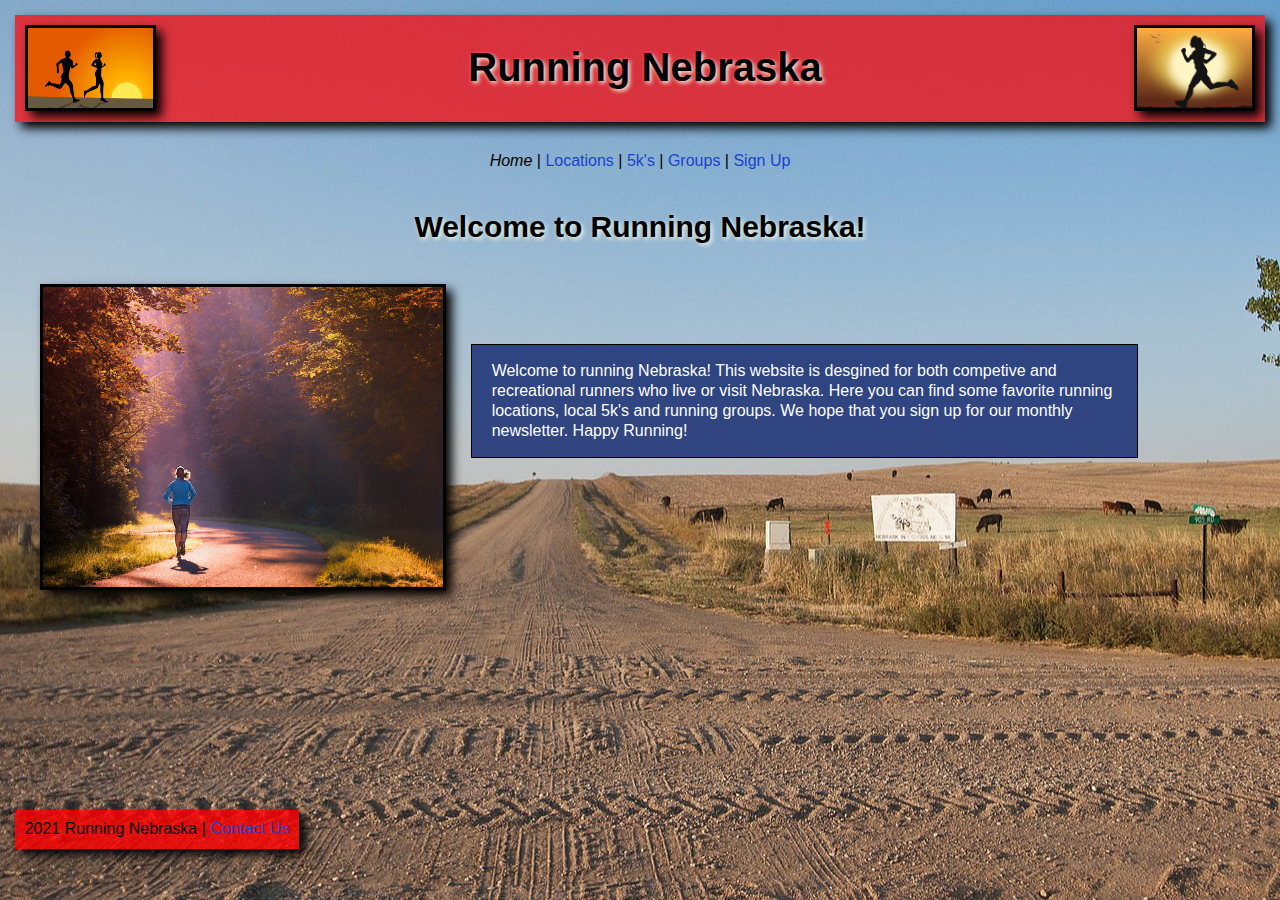
<file: index.html>
<!doctype html>
<html lang="en"> 
   <head>
      <meta charset="utf-8">
      <title>Final Project: Richard Lahaie</title>
      <meta name="description" content="Index Page">
      <meta name="author" content="Richard Lahaie">
      <link rel="stylesheet" href="styles.css">
      <!--Richard Lahaie-->
   </head>
   <body onload="welcomeFunc()">
      <div class="top-banner">
         <!--Image by Gustavo Rezende via [https://www.publicdomainpictures.net/en/view-image.php?image=37308&picture=running-couple] License: CC0 Public Domain (copyright-free)-->
         <img src="images/running-right.jpeg" alt="running couple" id="running-right" class="running-right">
         <!--Image by Charles Rondeau via [https://www.publicdomainpictures.net/en/view-image.php?image=287463&picture=woman-running] License: CC0 Public Domain (copyright-free)-->
         <img src="images/running-left.jpeg"  alt="woman running" id="running-left" class="running-left">
         <h1>Running Nebraska</h1>
      </div>
      <div class="nav-bar">
         <nav>
            <i>Home</i> |
            <a href="locations.html">Locations</a> |
            <a href="5ks.html">5k's</a> |
            <a href="groups.html">Groups</a> |
            <a href="signup.html">Sign Up</a>
         </nav>
      </div>
      <div class="welcome-call">
         <h1 id="welcome-1">Welcome Placeholder</h1>
      </div>
      <!--Image by Max Pixal via [https://www.maxpixel.net/Woman-Walk-Runs-Girl-Sportswear-Running-Morning-3684873] License: CC0 Public Domain (copyright-free)-->
      <img src="images/main-page-runner.jpeg"  alt="running-girl" id="forest-runner" class="forest-runner">
      <div class="opening-welcome">
         <p>
            Welcome to running Nebraska! This website is desgined for both competive and recreational runners who live or visit Nebraska. 
            Here you can find some favorite running locations, local 5k's and running groups. We hope that you sign up for our monthly newsletter.
            Happy Running! 
         </p>
      </div>
      <script src="js.js"></script>
      <footer id="footer-one">2021 Running Nebraska | <a href="mailto:rslahaie@asu.edu">Contact Us</a></footer>
   </body>
</html>
</file>
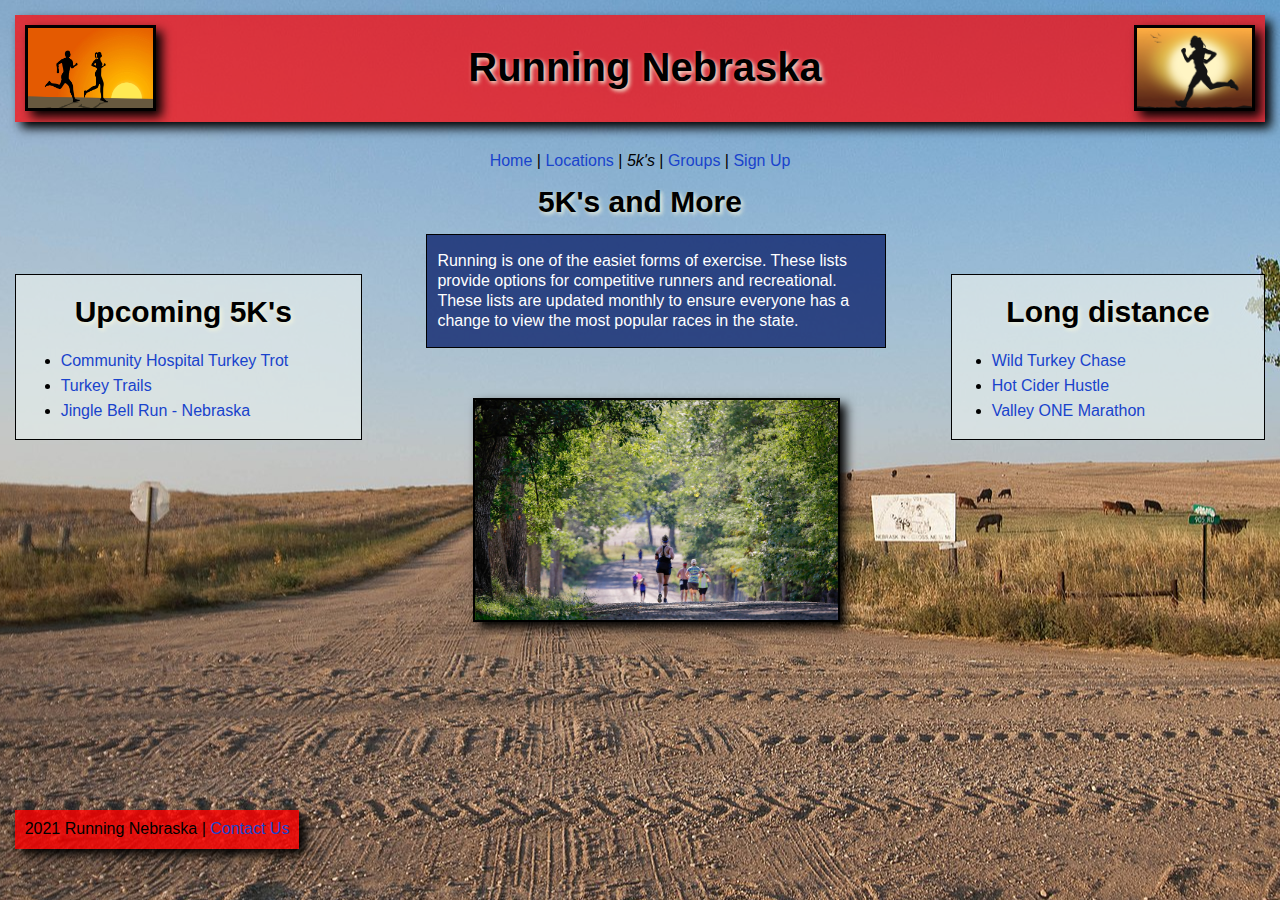
<file: 5ks.html>
<!doctype html> 
<html lang="en">
   <head>
      <meta charset="utf-8">
      <title>Final Project: Richard Lahaie</title>
      <meta name="description" content="5ks Page">
      <meta name="author" content="Richard Lahaie">
      <link rel="stylesheet" href="styles.css">
      <!--Richard Lahaie-->
   </head>
   <body onload="hoverFun()">
      <div class="top-banner">
         <!--Image by Gustavo Rezende via [https://www.publicdomainpictures.net/en/view-image.php?image=37308&picture=running-couple] License: CC0 Public Domain (copyright-free)-->
         <img src="images/running-right.jpeg" alt="running couple" id="running-right" class="running-right">
         <!--Image by Charles Rondeau via [https://www.publicdomainpictures.net/en/view-image.php?image=287463&picture=woman-running] License: CC0 Public Domain (copyright-free)-->
         <img src="images/running-left.jpeg" alt="woman running" id="running-left" class="running-left">
         <h1>Running Nebraska</h1>
      </div>
      <div class="nav-bar">
         <nav>
            <a href="index.html">Home</a> |
            <a href="locations.html">Locations</a> |
            <i>5k's</i> |
            <a href="groups.html">Groups</a> |
            <a href="signup.html">Sign Up</a>
         </nav>
      </div>
      <div class="welcome-call">
         <h1 id="welcome">5K's and More</h1>
      </div>
      <div class="upcoming-five" id="5k">
         <h1 id="five-list">Upcoming 5K's</h1>
         <ul>
            <li><a href="https://www.republicanriverfitnessseries.com/copy-of-community-hospital-wellness" target="_blank">Community Hospital Turkey Trot</a></li>
            <li><a href="https://runsignup.com/Race/NE/Omaha/TurkeyTrails5k10kOmaha?aflt_token=vkmwDmweQ4iCYn8otSOOnKQ3vCO8buOw" target="_blank">Turkey Trails</a></li>
            <li><a href="https://events.arthritis.org/index.cfm?fuseaction=donorDrive.event&eventID=1281" target="_blank">Jingle Bell Run - Nebraska</a></li>
         </ul>
      </div>
      <div class="upcoming-long" id="longDistance">
         <h1 id="long-list">Long distance</h1>
         <ul>
            <li><a href="https://wildturkeychase.wordpress.com/" target="_blank">Wild Turkey Chase</a></li>
            <li><a href="https://nebraskaruns.com/hotciderhustle" target="_blank">Hot Cider Hustle</a></li>
            <li><a href="http://valleyonemarathon.com/" target="_blank">Valley ONE Marathon</a></li>
         </ul>
      </div>
      <div class="fivek-welcome">
         <p>
            Running is one of the easiet forms of exercise. These lists provide options for competitive runners and recreational. 
            These lists are updated monthly to ensure everyone has a change to view the most popular races in the state.   
         </p>
      </div>
      <!--Image by Larry Neuberger via [https://www.flickr.com/photos/pfx_photo/29274568680/] License: CC0 Public Domain (copyright-free)-->
      <img src="images/5k-running.jpeg" alt="5k runners" id="fivek-runners" class="fivek-runners">
      <script src="js.js"></script>
      <footer id="footer-one">2021 Running Nebraska | <a href="mailto:rslahaie@asu.edu">Contact Us</a></footer>
   </body>
</html>
</file>
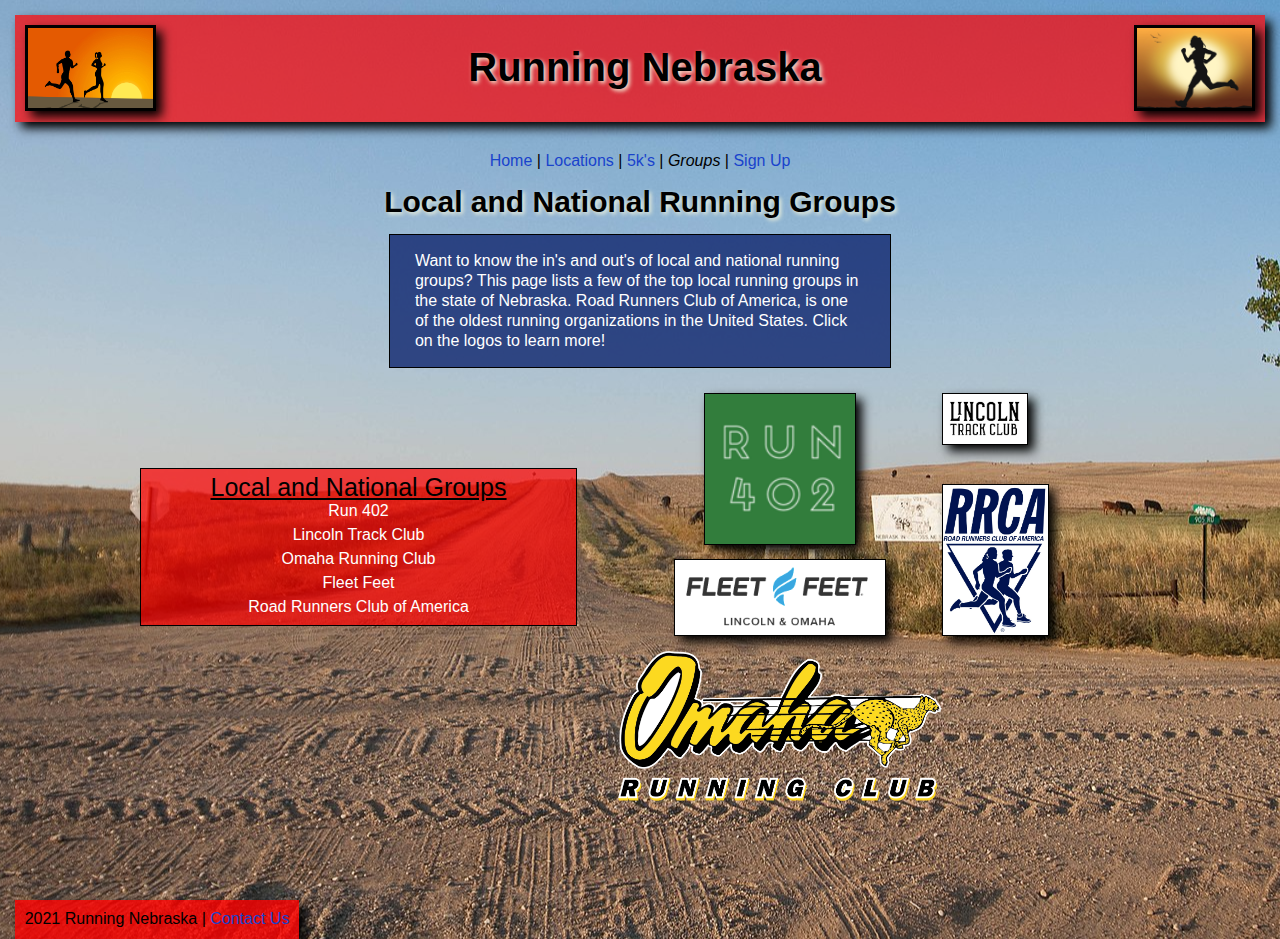
<file: groups.html>
<!doctype html> 
<html lang="en">
   <head>
      <meta charset="utf-8">
      <title>Final Project: Richard Lahaie</title>
      <meta name="description" content="Groups Page">
      <meta name="author" content="Richard Lahaie">
      <link rel="stylesheet" href="styles.css">
      <!--Richard Lahaie-->
   </head>
   <body onload="runGroup()">
      <div class="top-banner">
         <!--Image by Gustavo Rezende via [https://www.publicdomainpictures.net/en/view-image.php?image=37308&picture=running-couple] License: CC0 Public Domain (copyright-free)-->
         <img src="images/running-right.jpeg" alt="running couple" id="running-right" class="running-right">
         <!--Image by Charles Rondeau via [https://www.publicdomainpictures.net/en/view-image.php?image=287463&picture=woman-running] License: CC0 Public Domain (copyright-free)-->
         <img src="images/running-left.jpeg" alt="woman running" id="running-left" class="running-left">
         <h1>Running Nebraska</h1>
      </div>
      <div class="nav-bar">
         <nav>
            <a href="index.html">Home</a> |
            <a href="locations.html">Locations</a> |
            <a href="5ks.html">5k's</a> |
            <i>Groups</i> |
            <a href="signup.html">Sign Up</a>
         </nav>
      </div>
      <div class="welcome-call">
         <h1 id="welcome">Local and National Running Groups</h1>
      </div>
      <div class="groups-welcome">
         <p>
            Want to know the in's and out's of local and national running groups? This page lists a few of the top local running groups
            in the state of Nebraska. Road Runners Club of America, is one of the oldest running organizations in the United States.
            Click on the logos to learn more! 
         </p>
      </div>
      <table class="groups-list" id="groups-list">
      </table>
      <div class="gallery-2">
         <!--Image by Strava via [https://www.strava.com/clubs/274360]-->
         <a href="https://www.strava.com/clubs/274360" target="_blank" id="img-om-trk"><img src="images/omaha-track-club.png" id="om-trk" class="om-trk" alt="omaha strava club"></a>
         <!--Image by Lincoln Track Club via [https://www.lincolnrun.org/]-->
         <a href="https://www.lincolnrun.org/" target="_blank" id="img-lincoln-trk"><img src="images/lincoln-track-club.jpeg" id="lincoln-trk" class="lincoln-trk" alt="lincoln track club"></a>
         <!--Image by Fleet Feet via [https://www.fleetfeet.com/s/lincoln/training/fleet-feet-running-club]-->
         <a href="https://www.fleetfeet.com/s/lincoln/training/fleet-feet-running-club" target="_blank" id="img-fleet"><img src="images/fleet-feet.png" id="fleet" class="fleet" alt="fleet feet"></a>
         <!--Image by RRCA(Road Runners Club of America) via [https://www.rrca.org/]-->
         <a href="https://www.rrca.org/" target="_blank" id="img-rrca" ><img src="images/RRCA-logo-1.png" id="rrca" class="rrca" alt="road runners club of america"></a>
         <!--Image by Omaha Running Club via [https://omaharun.org/]-->
         <a href="https://omaharun.org/" target="_blank" id="img-oma-run"><img src="images/running-club-omaha.png" id="oma-run" class="oma-run" alt="omaha running club"></a>
      </div>
      <footer id="footer-group">2021 Running Nebraska | <a href="mailto:rslahaie@asu.edu">Contact Us</a></footer>
      <script src="js.js"></script>
   </body>
</html>
</file>
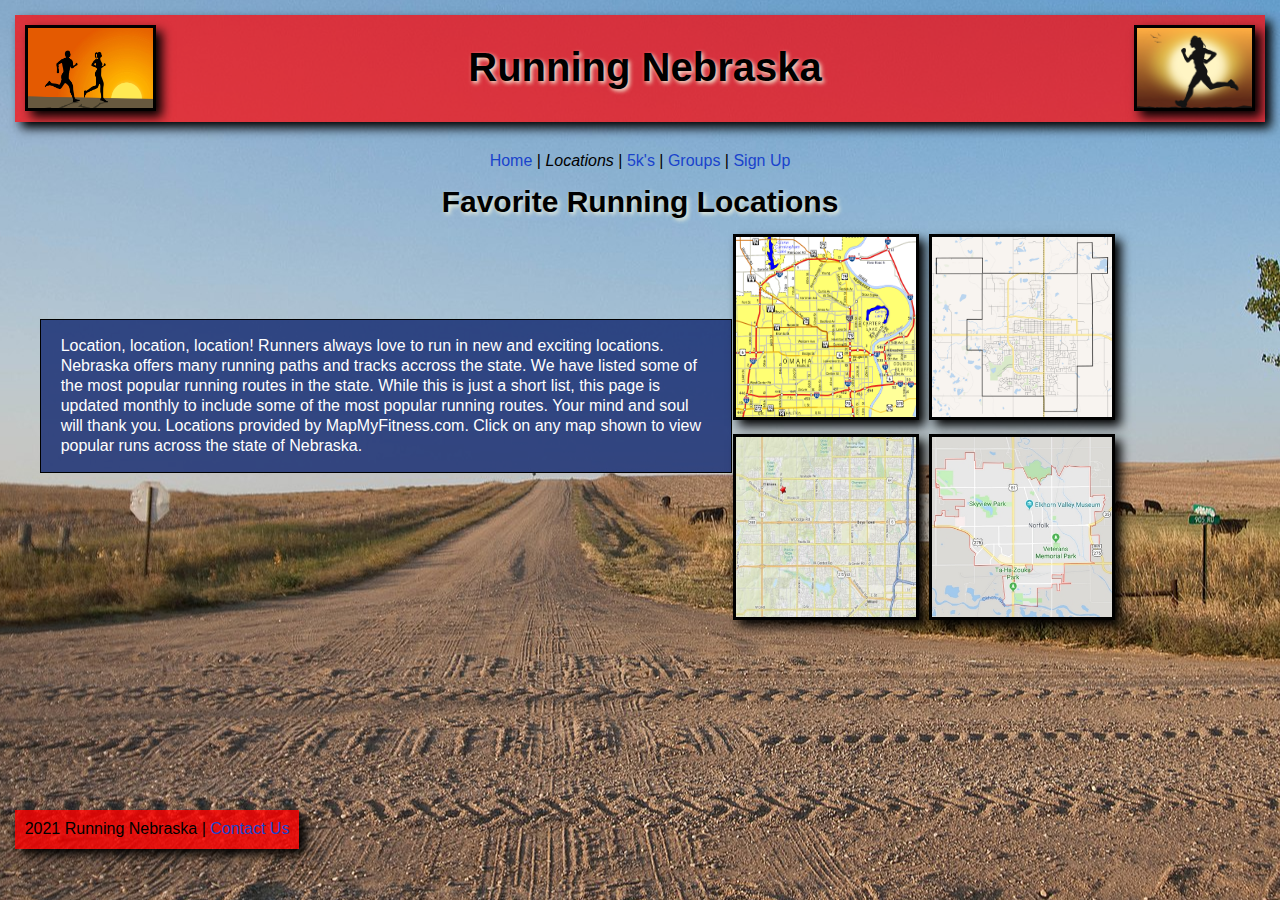
<file: locations.html>
<!doctype html>
<html lang="en">
   <head>
      <meta charset="utf-8">
      <title>Final Project: Richard Lahaie</title>
      <meta name="description" content="Locations Page">
      <meta name="author" content="Richard Lahaie">
      <link rel="stylesheet" href="styles.css">
      <!--Richard Lahaie-->
   </head>
   <body onload= "mapShade()">
      <div class="top-banner">
         <!--Image by Gustavo Rezende via [https://www.publicdomainpictures.net/en/view-image.php?image=37308&picture=running-couple] License: CC0 Public Domain (copyright-free)-->
         <img src="images/running-right.jpeg" alt="running couple" id="running-right" class="running-right">
         <!--Image by Charles Rondeau via [https://www.publicdomainpictures.net/en/view-image.php?image=287463&picture=woman-running] License: CC0 Public Domain (copyright-free)-->
         <img src="images/running-left.jpeg"  alt="woman running" id="running-left" class="running-left">
         <h1>Running Nebraska</h1>
      </div>
      <div class="nav-bar">
         <nav>
            <a href="index.html">Home</a> |
            <i>Locations</i> |
            <a href="5ks.html">5k's</a> |
            <a href="groups.html">Groups</a> |
            <a href="signup.html">Sign Up</a>
         </nav>
      </div>
      <div class="welcome-call">
         <h1 id="welcome">Favorite Running Locations</h1>
      </div>
      <div class="gallery">
         <!--Image by Interstate Guide.com via [https://www.interstate-guide.com/i-680-omaha/] License: CC0 Public Domain (copyright-free)-->
         <a href="https://www.mapmyrun.com/routes/view/33841940" target="_blank"><img src="images/omaha-map.png" id="map1" class="map1" alt="south-omaha trail"></a>
         <!--Image by awmcphee via [https://commons.wikimedia.org/wiki/File:Canada_Lloydminster_City_Map_-_Clean.svg] License: CC0 Public Domain (copyright-free)-->
         <a href="https://www.mapmyrun.com/routes/view/43487466" target="_blank"><img src="images/lincoln-trail.png" id="map2" class="map2" alt="lincoln trail"></a>
         <!--Image by Elkhorn Highland Ridge via [http://www.elkhornhighlandridge.com/] License: CC0 Public Domain (copyright-free)-->
         <a href="https://www.mapmyrun.com/routes/view/133684571" target="_blank"><img src="images/grand-isl-trail.jpeg" id="map3" class="map3" alt="grand island trail"></a>
         <!--Image by City of Norfolk via [https://norfolkne.gov/government/departments/planning-and-development/maps-and-aerial-photos.html] License: CC0 Public Domain (copyright-free)-->
         <a href="https://www.mapmyrun.com/routes/view/110695481" target="_blank"><img src="images/kearney-trail.jpeg" id="map4" class="map4" alt="kearny trail"></a>
      </div>
      <div class="location-welcome">
         <p>
            Location, location, location! Runners always love to run in new and exciting locations.
            Nebraska offers many running paths and tracks accross the state. We have listed some of the most popular 
            running routes in the state. While this is just a short list, this page is updated monthly to include
            some of the most popular running routes. Your mind and soul will thank you. Locations provided by MapMyFitness.com.
            Click on any map shown to view popular runs across the state of Nebraska.
         </p>
      </div>
      <script src="js.js"></script>
      <footer id="footer-one">2021 Running Nebraska | <a href="mailto:rslahaie@asu.edu">Contact Us</a></footer>
   </body>
</html>
</file>
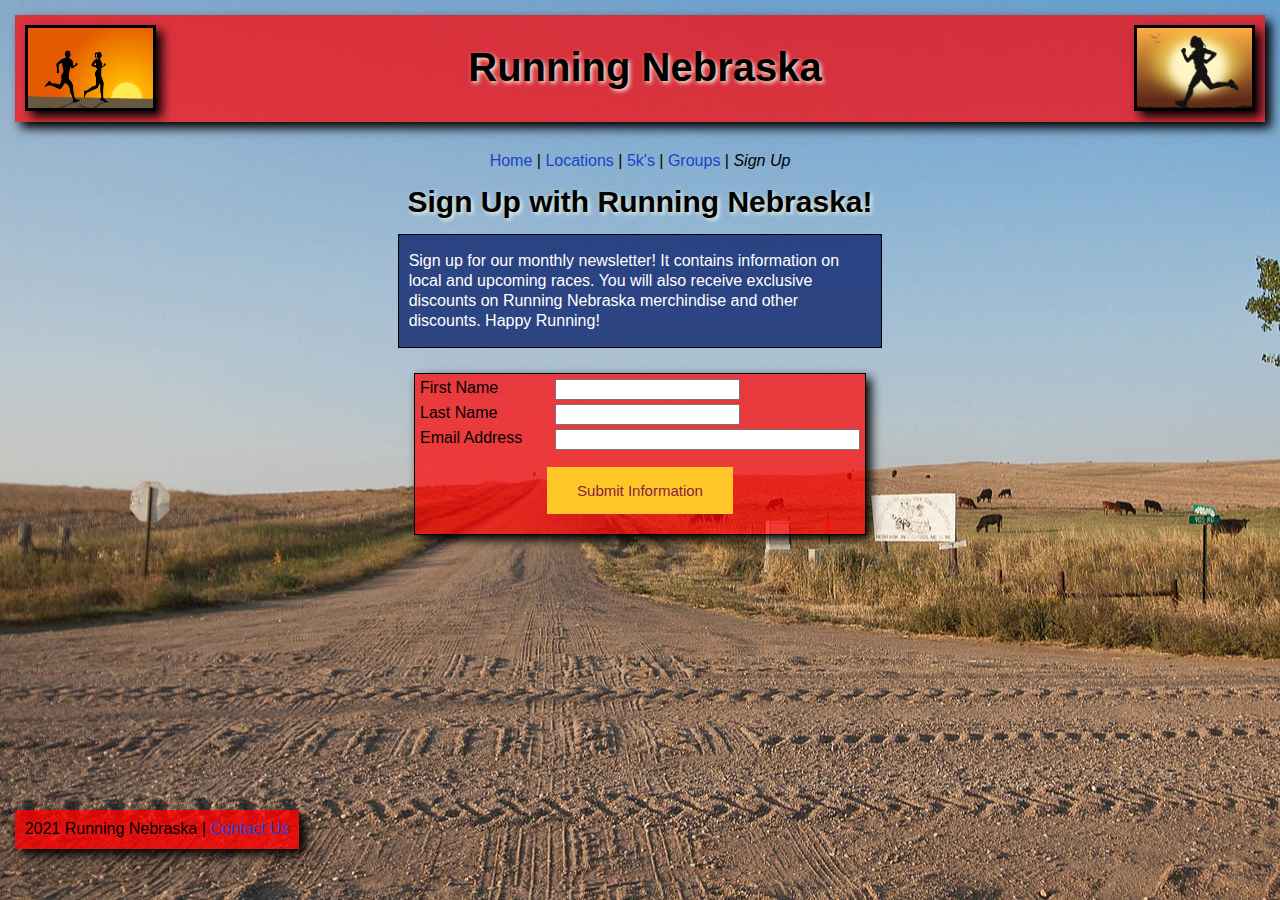
<file: signup.html>
<!doctype html>
<html lang="en">
   <head>
      <meta charset="utf-8">
      <title>Final Project: Richard Lahaie</title>
      <meta name="description" content="Sign Up Page">
      <meta name="author" content="Richard Lahaie">
      <link rel="stylesheet" href="styles.css">
      <!--Richard Lahaie-->
   </head>
   <body>
      <div class="top-banner">
         <!--Image by Gustavo Rezende via [https://www.publicdomainpictures.net/en/view-image.php?image=37308&picture=running-couple] License: CC0 Public Domain (copyright-free)-->
         <img src="images/running-right.jpeg" alt="running couple" id="running-right" class="running-right">
         <!--Image by Charles Rondeau via [https://www.publicdomainpictures.net/en/view-image.php?image=287463&picture=woman-running] License: CC0 Public Domain (copyright-free)-->
         <img src="images/running-left.jpeg" alt="woman running" id="running-left" class="running-left">
         <h1>Running Nebraska</h1>
      </div>
      <div class="nav-bar">
         <nav>
            <a href="index.html">Home</a> |
            <a href="locations.html">Locations</a> |
            <a href="5ks.html">5k's</a> |
            <a href="groups.html">Groups</a> |
            <i>Sign Up</i>
         </nav>
      </div>
      <div class="welcome-call">
         <h1 id="welcome">Sign Up with Running Nebraska!</h1>
      </div>
      <div class="signup-welcome">
         <p>
            Sign up for our monthly newsletter! It contains information on local and upcoming races. You will also receive 
            exclusive discounts on Running Nebraska merchindise and other discounts. Happy Running!
         </p>
      </div>
      <div class="signup-form" id="signup-form">
         <form name="richForm" onsubmit="return checkInfo()" method="post" action="success.html">
            <div class="mainContent" id="mainContent">
               <div class="secLabel">
                  <label for="firstName" class="handle">First Name</label>
               </div>
               <div class="secInfo">
                  <input type="text" id="firstName" name="firstName" maxlength="25" autocomplete="off"/>
               </div>
               <div class="firstNameErr" id="firstNameErr">
                  Error!
               </div>
               <div class="firstNameErr2" id="firstNameErr2">
                  No first name listed or too long!
               </div>
               <div class="secLabel">
                  <label for="lastName" class="handle">Last Name</label>
               </div>
               <div class="secInfo">
                  <input type="text" id="lastName" name="lastName" maxlength="25"/>
               </div>
               <div class="lastNameErr" id="lastNameErr">
                  Error!
               </div>
               <div class="lastNameErr2" id="lastNameErr2">
                  No last name listed or too long!
               </div>
               <div class="secLabel">
                  <label for="email" class="handle">Email Address</label>
               </div>
               <div class="secInfo">
                  <input type="text" id="email" name="email" size="35" maxlength="35"/>
               </div>
               <div class="emailErr" id="emailErr">
                  Error!
               </div>
               <div class="emailErr2" id="emailErr2">
                  No email listed or incorrect format!
               </div>
               <div class="secButton">
                  <input type="submit" name="submit" class="button" value="Submit Information"/>
               </div>
            </div>
         </form>
      </div>
      <script src="js.js"></script>
      <footer id="footer-one">2021 Running Nebraska | <a href="mailto:rslahaie@asu.edu">Contact Us</a></footer>
   </body>
</html>
</file>
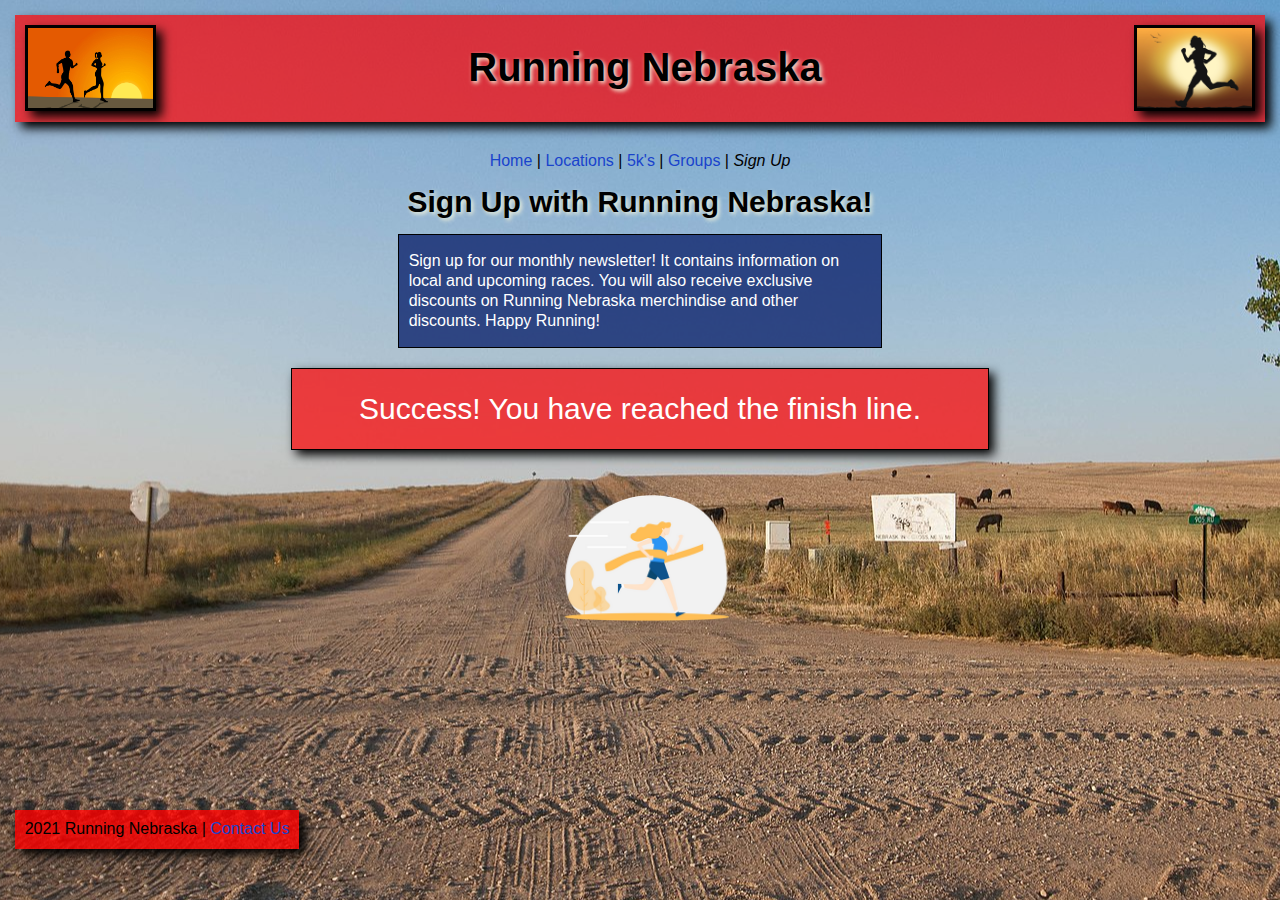
<file: success.html>
<!doctype html>
<html lang="en">
   <head>
      <meta charset="utf-8">
      <title>Final Project: Richard Lahaie</title>
      <meta name="description" content="Success Page">
      <meta name="author" content="Richard Lahaie">
      <link rel="stylesheet" href="styles.css">
      <!--Richard Lahaie-->
   </head>
   <body>
      <div class="top-banner">
         <!--Image by Gustavo Rezende via [https://www.publicdomainpictures.net/en/view-image.php?image=37308&picture=running-couple] License: CC0 Public Domain (copyright-free)-->
         <img src="images/running-right.jpeg" alt="running couple" id="running-right" class="running-right">
         <!--Image by Charles Rondeau via [https://www.publicdomainpictures.net/en/view-image.php?image=287463&picture=woman-running] License: CC0 Public Domain (copyright-free)-->
         <img src="images/running-left.jpeg" alt="woman running" id="running-left" class="running-left">
         <h1>Running Nebraska</h1>
      </div>
      <div class="nav-bar">
         <nav>
            <a href="index.html">Home</a> |
            <a href="locations.html">Locations</a> |
            <a href="5ks.html">5k's</a> |
            <a href="groups.html">Groups</a> |
            <i>Sign Up</i>
         </nav>
      </div>
      <div class="welcome-call">
         <h1 id="welcome">Sign Up with Running Nebraska!</h1>
      </div>
      <div class="signup-welcome">
         <p>
            Sign up for our monthly newsletter! It contains information on local and upcoming races. You will also receive 
            exclusive discounts on Running Nebraska merchindise and other discounts. Happy Running!
         </p>
      </div>
      <div class="success-div" id="success-div">
         <p>Success! You have reached the finish line.</p>
      </div>
      <!--Image by Delesign Graphics via [https://iconscout.com/illustration/finish-line-2080789] License: CC0 Public Domain (copyright-free)-->
      <a href="signup.html"><img src="images/finish-line.png" alt="finish line" class="finish-line" id="finish-line"></a>
      <script src="js.js"></script>
      <footer id="footer-one">2021 Running Nebraska | <a href="mailto:rslahaie@asu.edu">Contact Us</a></footer>
   </body>
</html>
</file>
<file: styles.css>
/*Fonts*/

@import url('https://fonts.cdnfonts.com/css/chalkduster');
@import url('https://fonts.cdnfonts.com/css/lato');

/*Body Style*/

body {
	font-size: 12pt;
	font-family: 'Lato', Arial, Helvetica, sans-serif;
	color: black;
	line-height: 14pt;
	padding-left: 5pt;
	padding-right: 5pt;
	padding-top: 5pt;
	/*Image by Andrew Filer via [https://commons.wikimedia.org/wiki/File:Gross,_Nebraska_(8114885579).jpg]  Creative Commons Attribution-Share Alike 2.0 Generic (copyright-free)*/
	background-image: url("images/ne-background.jpeg");
	background-repeat: no-repeat;
	background-color: rgb(81, 142, 207);
	background-attachment: fixed;
	background-position: center;
}

#footer-group {
	text-align: center;
	background-color: rgb(255, 0, 0, 0.8);
	padding: 10px 10px 10px 10px;
	box-shadow: 6px 6px 10px #000000;
	position: absolute;
	top: 100%;
}

#footer-one {
	text-align: center;
	background-color: rgb(255, 0, 0, 0.8);
	padding: 10px 10px 10px 10px;
	box-shadow: 6px 6px 10px #000000;
	position: absolute;
	top: 90%;
}


/*Header Style*/

h1 {
	font-family: 'Chalkduster', sans-serif;
	font-weight: bold;
	line-height: 25pt;
	font-size: 40px;
	text-shadow: 2px 2px 4px beige;
}

h2 {
	font: 12pt 'Chalkduster', sans-serif;
	font-weight: bold;
	line-height: 10pt;
}


/*Anchor Styles*/

a {
	text-decoration: none;
}

a:link,
a:visited {
	color: #1943cc;
}

a:hover,
a:active {
	color: #FF9933;
}


/*Main Style across all pages "header"*/

.top-banner {
	text-align: center;
	background-color: rgb(255, 0, 0, 0.7);
	padding: 10px;
	box-shadow: 6px 6px 10px #000000;
}

.nav-bar {
	text-align: center;
	margin-top: 30px;
}

#welcome {
	text-align: center;
	margin: 15px;
	font-size: 30px;
}

#welcome-1 {
	text-align: center;
	margin: 40px;
	font-size: 30px;
}


/*Banner Image Styles*/

#running-right {
	float: left;
	border: solid black;
	box-shadow: 6px 6px 10px #000000;
	width: 125px;
	height: 80px;
}

#running-left {
	float: right;
	border: solid black;
	box-shadow: 6px 6px 10px #000000;
	width: 115px;
	height: 80px;
}


/*Main page image Style*/

#forest-runner {
	float: left;
	border: solid black;
	margin-right: 25px;
	margin-left: 25px;
	width: 400px;
	height: 300px;
}


/*Main page text-box Style*/

.opening-welcome {
	margin-top: 100px;
	background-color: rgb(15, 37, 110, 0.8);
	color: white;
	border: 1px solid black;
	width: 50%;
	line-height: 20px;
	display: flex;
	justify-content: flex-start;
	padding-left: 20px;
	padding-right: 20px;
}


/*Location page text-box Style*/

.location-welcome {
	margin-top: 100px;
	margin-left: 25px;
	background-color: rgb(15, 37, 110, 0.8);
	color: white;
	border: 1px solid black;
	width: 52%;
	line-height: 20px;
	display: flex;
	justify-content: flex-start;
	padding: 0px 20px 0px 20px;
}


/*Map grid Style*/

.gallery {
	display: grid;
	grid-template-columns: 0fr 1fr;
	grid-row-gap: 10px;
	grid-column-gap: 10px;
	float: right;
	margin-right: 150px;
}


/*Map image border Style*/

#map1,
#map2,
#map3,
#map4 {
	border: solid black;
	height: 180px;
	width: 180px;
}


/*5k page text-box Style*/

.fivek-welcome {
	margin: auto;
	background-color: rgb(15, 37, 110, 0.8);
	color: white;
	border: 1px solid black;
	width: 35%;
	line-height: 20px;
	display: flex;
	padding: 0px 10px 0px 10px;
	margin-bottom: 50px;
}


/*5k page image Style*/

.fivek-runners {
	display: block;
	margin: auto;
	height: 220px;
	border: 2px solid black;
	box-shadow: 6px 6px 10px #000000;
}


/*Upcoming 5k text-box Style*/

.upcoming-five {
	float: left;
	margin: 40px 0px 0px 0px;
	background-color: rgba(228, 236, 235, 0.7);
	border: 1px solid black;
	width: 26%;
	padding: 0px 15px 0px 5px;
}


/*Upcoming long-distance text-box Style*/

.upcoming-long {
	float: right;
	margin: 40px 0px 0px 0px;
	background-color: rgba(228, 236, 235, 0.7);
	border: 1px solid black;
	width: 25%;
}

#long-list,
#five-list {
	font-size: 30px;
	text-align: center;
}


/*Under order list lineheight style*/

ul {
	line-height: 25px;
}


/*Groups page text-box Style*/

.groups-welcome {
	display: block;
	margin: auto;
	line-height: 20px;
	background-color: rgb(15, 37, 110, 0.8);
	color: white;
	border: 1px solid black;
	width: 36%;
	padding: 0px 25px 0px 25px;
}


/*Sign-up text-box Style*/

.signup-welcome {
	margin: auto;
	background-color: rgb(15, 37, 110, 0.8);
	border: 1px solid black;
	width: 37%;
	line-height: 20px;
	color: white;
	display: flex;
	justify-content: flex-start;
	padding: 0px 10px 0px 10px;
}

.signup-form {
	padding-top: 25px;
}


/*Shadow effect pulled using JS*/

.shade {
	box-shadow: 6px 6px 10px #000000;
}


/*Group list text-box Style*/

#groups-list {
	background-color: rgb(255, 0, 0, 0.7);
	color: white;
	border: 1px solid black;
	width: 35%;
	line-height: 20px;
	padding: 5px;
	margin-top: 100px;
	float: left;
	margin-left: 125px;
}

thead {
	text-align: center;
	font-size: 25px;
	text-decoration: underline;
	color: black;
}

td {
	text-align: center;
}


/*Group page images grid Styles*/

.gallery-2 {
	display: grid;
	grid-template-columns: 0fr 1fr;
	grid-row-gap: 10px;
	float: right;
	margin-top: 25px;
	margin-bottom: 20px;
}

#om-trk,
#oma-run,
#rrca {
	height: 150px;
}

.om-trk {
	grid-column-start: 1;
	grid-column-end: 2;
	border: 1px solid #000000;
	box-shadow: 6px 6px 10px #000000;
}

.lincoln-trk {
	grid-column-start: 1;
	grid-column-end: 2;
	border: 1px solid #000000;
	height: 50px;
	box-shadow: 6px 6px 10px #000000;
}

.fleet {
	grid-column-start: 1;
	grid-column-end: 2;
	border: 1px solid #000000;
	height: 75px;
	box-shadow: 6px 6px 10px #000000;
}

.rrca {
	grid-column-start: 2;
	grid-column-end: 3;
	margin-top: -75px;
	border: 1px solid #000000;
	box-shadow: 6px 6px 10px #000000;
}

.oma-run {
	grid-column-start: 2;
	grid-column-end: 3;
}


/*Form/Sign-up style*/

.mainContent {
	width: 450px;
	height: 145px;
	padding-bottom: 15px;
	border: 1px solid;
	display: block;
	margin: auto;
	box-shadow: 5px 5px 10px;
	background-color: rgb(255, 0, 0, 0.7);
}

.secLabel {
	height: 10px;
	width: 125px;
	margin: 5px;
	float: left;
}

.secInfo {
	height: 15px;
	width: 240px;
	margin: 5px;
	float: left;
}

.handle {
	float: left;
	width: 140px;
	text-align: left;
}

.secButton {
	height: 10px;
	width: 400px;
	display: block;
	margin: auto;
	text-align: center;
}

.button {
	background-color: #FFC627;
	border: black;
	color: #8C1D40;
	padding: 15px 30px;
	text-align: center;
	display: inline-block;
	font-size: 15px;
	margin: 18px;
	cursor: pointer;
	-webkit-transition-duration: 0.3s;
	transition-duration: 0.3s;
}

.firstNameErr {
	display: none;
	color: white;
	font-weight: bold;
	height: 10px;
	width: 125px;
	margin: 5px 5px;
	float: left;
}

.firstNameErr2 {
	display: none;
	color: white;
	font-weight: bold;
	height: 10px;
	width: 240px;
	margin: 5px 5px;
	float: left;
}

.lastNameErr {
	display: none;
	color: white;
	font-weight: bold;
	height: 10px;
	width: 125px;
	margin: 5px 5px;
	float: left;
}

.lastNameErr2 {
	display: none;
	color: white;
	font-weight: bold;
	height: 10px;
	width: 240px;
	margin: 5px 5px;
	float: left;
}

.emailErr {
	display: none;
	color: white;
	font-weight: bold;
	height: 10px;
	width: 125px;
	margin: 5px 5px;
	float: left;
}

.emailErr2 {
	display: none;
	color: white;
	font-weight: bold;
	height: 10px;
	width: 260px;
	margin: 5px 5px;
	float: left;
}


/*Success page after successful sign up style*/

.success-div {
	font-family: 'Chalkduster', sans-serif;
	font-size: 30px;
	color: white;
	text-align: center;
	background-color: rgb(255, 0, 0, 0.7);
	width: 54%;
	display: block;
	margin: auto;
	padding: 1px 10px 1px 10px;
	margin-top: 20px;
	border: 1px solid black;
	box-shadow: 5px 5px 10px black;
}


/*Finish Line image on success page*/

.finish-line {
	display: block;
	margin: auto;
	height: 220px;
}


/*Align links and images in grid*/

#img-om-trk,
#img-fleet {
	text-align: center;
}
</file>
